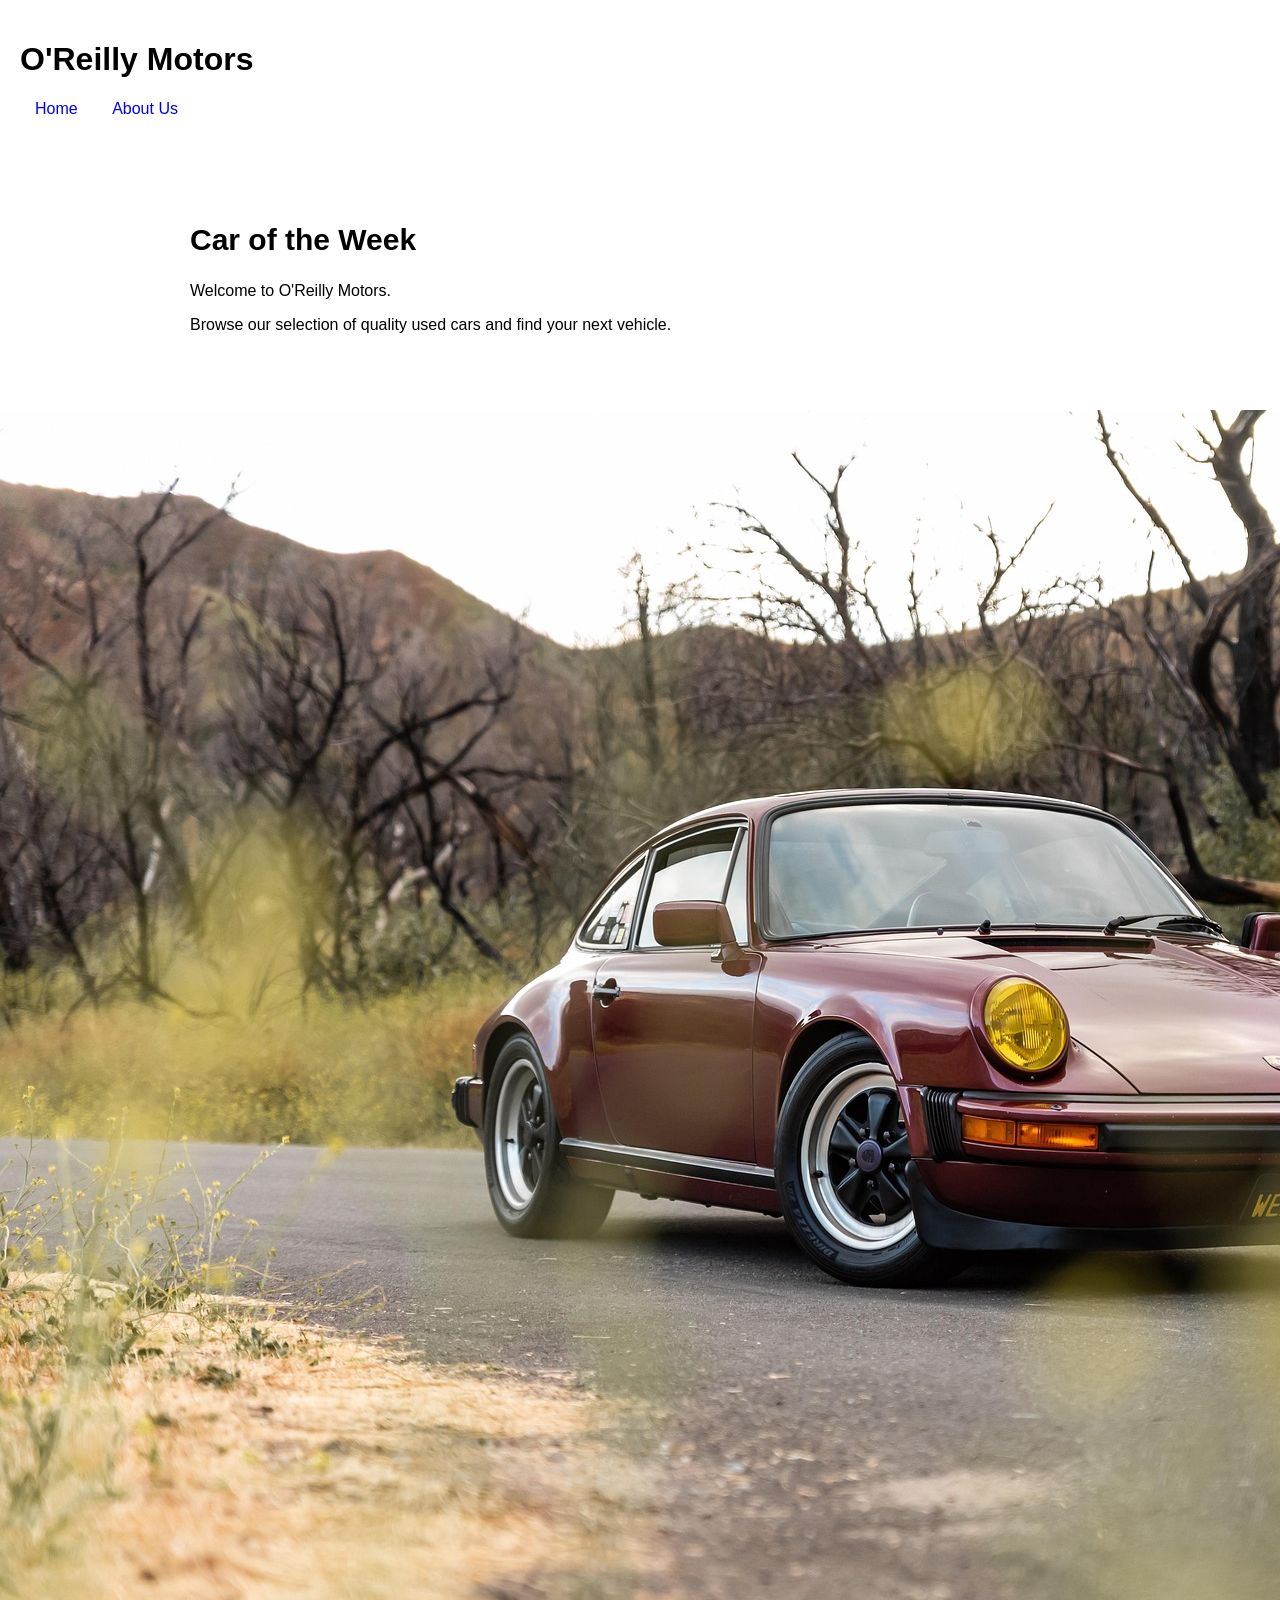
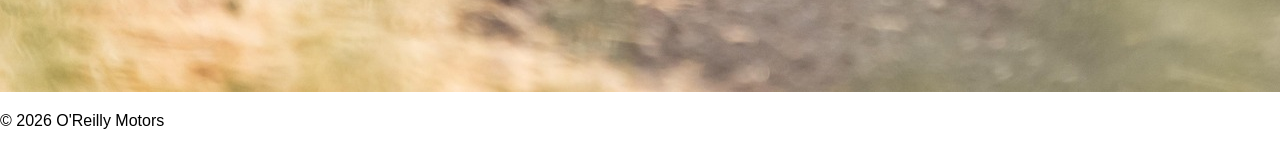
<file: index.html>
<!DOCTYPE html>
<html lang="en">

<head>
    <meta charset="UTF-8">
    <meta name="viewport" content="width=device-width, initial-scale=1.0">
    <title>O'Reilly Motors</title>
    <link rel="stylesheet" href="style.css">
</head>

<body>

<header>
    <h1>O'Reilly Motors</h1>

    <nav>
        <a href="index.html">Home</a>
        <a href="about.html">About Us</a>
    </nav>
</header>

<main>

    <h2>Car of the Week</h2>

    <p>Welcome to O'Reilly Motors.</p>

    <p>Browse our selection of quality used cars and find your next vehicle.</p>

</main>

<img src="images/carl.jpg" alt="Car for Sale">

<footer>
    <p>&copy; 2026 O'Reilly Motors</p>
</footer>

</body>
</html>
</file>
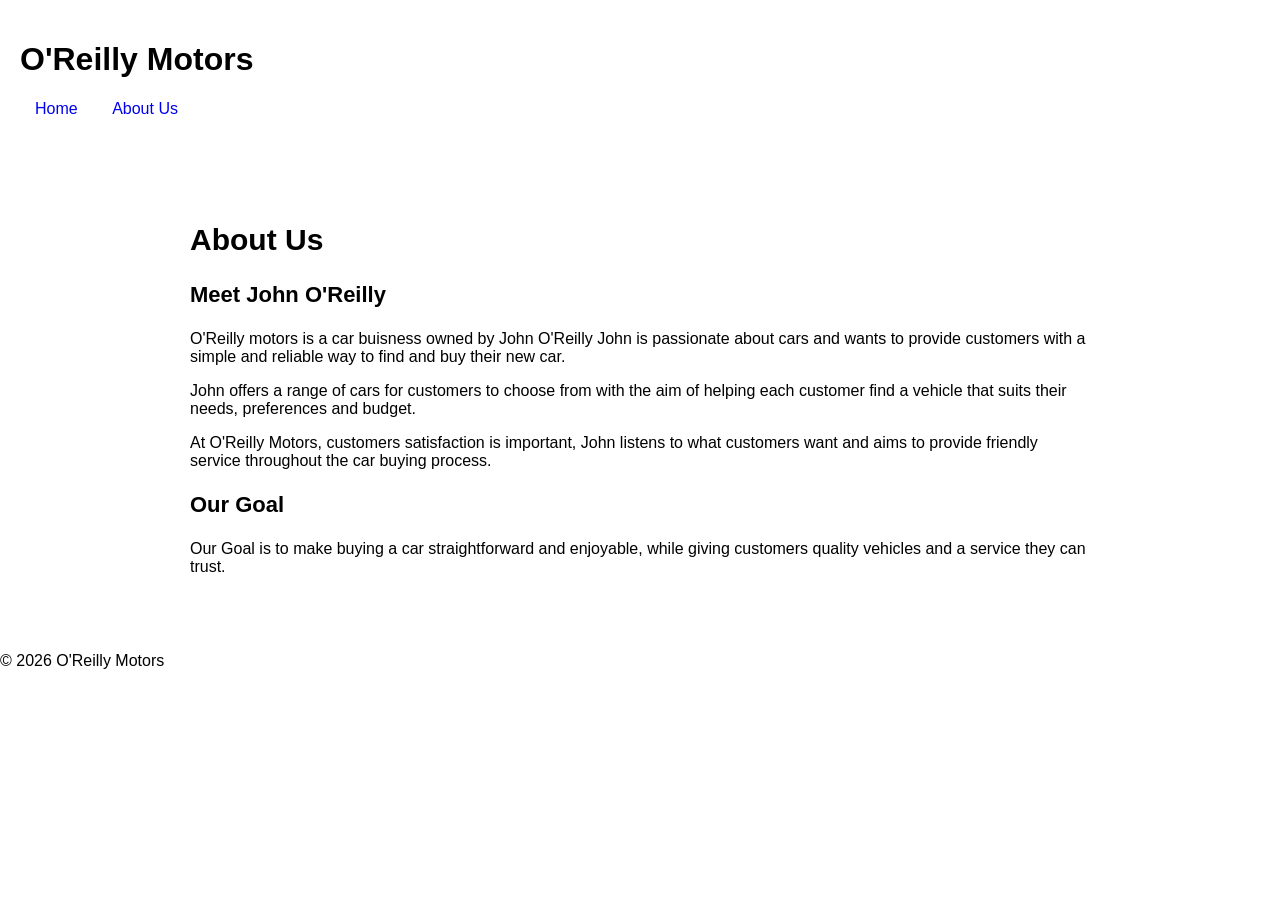
<file: about.html>
<!DOCTYPE html>
<html lang="en">

<head>
    <meta charset="UTF-8">
    <meta name="viewport" content="width=device-width, initial-scale=1.0">

    <title>About Us - O'Reilly Motors</title>

    <link rel="stylesheet" href="style.css">
<head>

<body>

<header>
    <h1>O'Reilly Motors</h1>

    <nav>
        <a href="index.html">Home</a>
        <a href="about.html">About Us</a>
    </nav>
</header>

<main>
    <h2>About Us</h2>
    <h3>Meet John O'Reilly</h3>
    <p>
        O'Reilly motors is a car buisness owned by John O'Reilly 
        John is passionate about cars and wants to provide customers 
        with a simple and reliable way to find and buy their new car.
    </p>
    <p>
        John offers a range of cars for customers to choose from 
        with the aim of helping each customer find a vehicle that
        suits their needs, preferences and budget.
    </p>
    <p>
        At O'Reilly Motors, customers satisfaction is important,
        John listens to what customers want and aims to provide
        friendly service throughout the car buying process.
    </p>
    
    <h3>Our Goal</h3>

    <p>
        Our Goal is to make buying a car straightforward and enjoyable,
        while giving customers quality vehicles and a service they can trust.
    </p>

</main>
<footer>
    <p>&copy; 2026 O'Reilly Motors</p>
</footer>

</body>
</html>
</file>
<file: style.css>
body{
   margin: 0;
   font-family:Arial, sans-serif;
   backround-colour: #f4f4f4;
   colour: #222;
}

   header {
       backround-colour: #111;
       colour: red;
       padding:20px;
       text-align: centre;
}

 nav {
     margin-top: 15px;
}

nav a {
    colour: blue;
    text-decoration: none;
    margin: 0 15px;
}

nav a:hover {
    text-decoration: underline;
}
main {
    max-width: 900px;
    margin: 40px auto;
    padding: 20px;
    backround-colour: white;
    text-align: centre;
}

main img {
    width: 80%;
    max-width; 700px;
    border-radius: 8px;
}

h2 {
   font-size: 30px;
}

h3 {
   font-size: 22px;
]
p {
   font-seize: 17px
   line-height: 1.6;
}
footer {
    backround-colour: #111;
    colour:black;
    text-align: centre;
    padding: 15px;
}}
</file>
